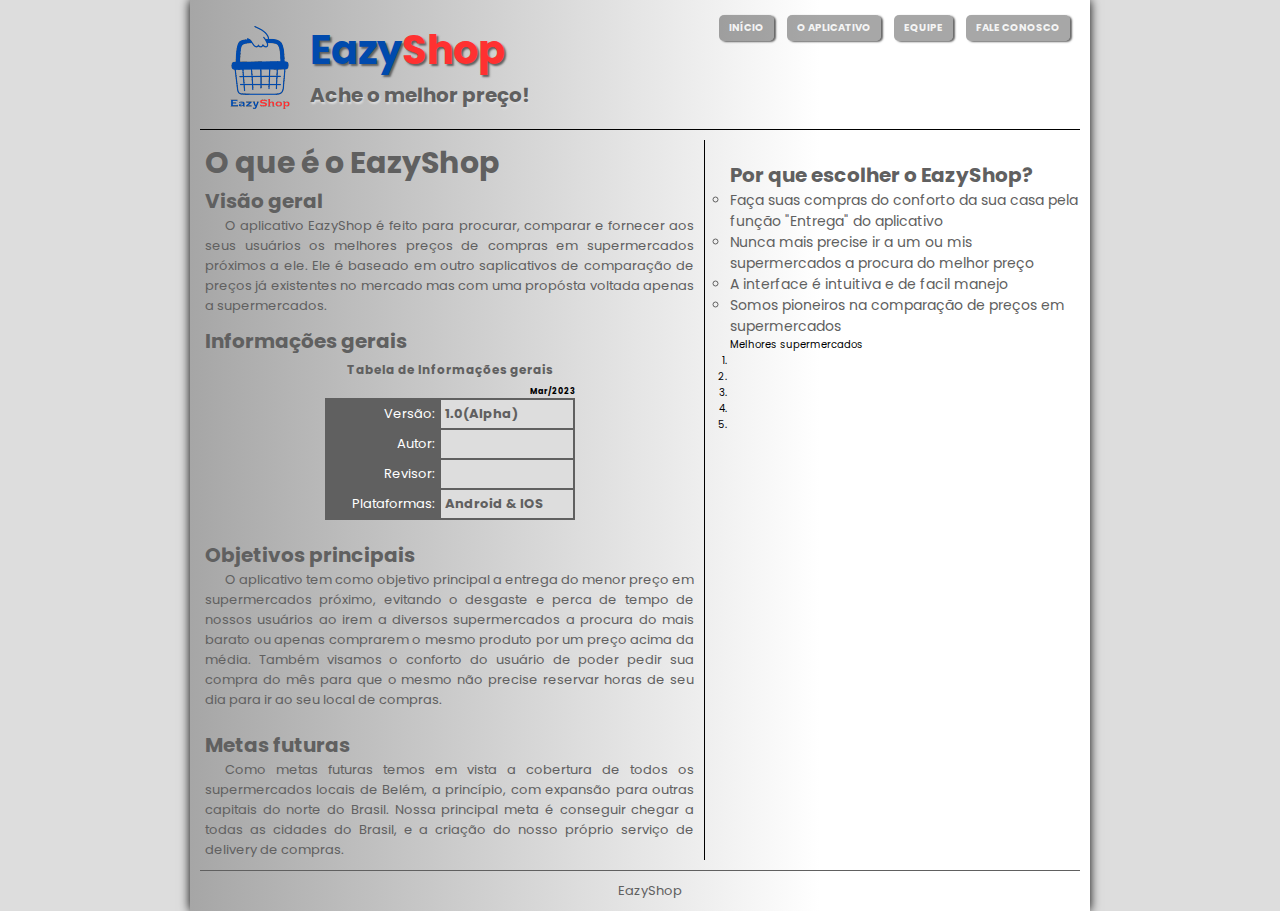
<file: index.html>
<!DOCTYPE html>
<html lang="pt-br">
<head>
    <meta charset="UTF-8">
    <meta http-equiv="X-UA-Compatible" content="IE=edge">
    <meta name="viewport" content="width=device-width, initial-scale=1.0">

    <link rel="stylesheet" href="src/css/reset.css">
    <link rel="stylesheet" href="src/css/style.css">

    <link rel="preconnect" href="https://fonts.googleapis.com">
    <link rel="preconnect" href="https://fonts.gstatic.com" crossorigin>
    <link href="https://fonts.googleapis.com/css2?family=Poppins&display=swap" rel="stylesheet">

    <title>EazyShop</title>
</head>
<body>
<main class="container">
    <header class="cabecalho">
        <div class="left">
        <figure>
            <img src="src/img/Eazy_Shop__3_-removebg-preview.png" alt="logoeazyshop">
        </figure>
        <hgroup>
            <h1 class="azul">Eazy</h1><h1 class="amarelo">Shop</h1>
            <h3>Ache o melhor preço!</h3>
        </hgroup>
        </div>
        <nav class="menu">
            <h1>Menu Principal</h1>
            <ul>
                <li onmouseover="mudaFoto(1)" onmouseout="tiraFoto(1)"><a href="index.html">INÍCIO</a></li>
                <li onmouseover="mudaFoto(2)" onmouseout="tiraFoto(2)"><a href="aplicativo.html">O APLICATIVO</a></li>
                <li onmouseover="mudaFoto(3)" onmouseout="tiraFoto(3)"><a href="equipe.html">EQUIPE</a></li>
                <li onmouseover="mudaFoto(4)" onmouseout="tiraFoto(4)"><a href="fale-conosco.html">FALE CONOSCO</a></li>
            </ul>
            
            <img class="imagem" id="1"  src="src/img/home.png" alt="iconehome">
            <img class="imagem" id="2"  src="src/img/aplicativo.png" alt="aplicativoicone">
            <img class="imagem" id="3"  src="src/img/equipe.png" alt="equipeicone">
            <img class="imagem" id="4"  src="src/img/faleconosco.png" alt="faleconoscoicone">

        </nav>
    </header>

    <section class="mainContent">
        <div class="oque">
            <hgroup>
            <h2>O que é o EazyShop</h2>
            <h3>Visão geral</h3>
            <p>O aplicativo EazyShop é feito para procurar, comparar e fornecer aos seus usuários os melhores preços de compras em supermercados próximos a ele. Ele é baseado em outro saplicativos de comparação de preços já existentes no mercado mas com uma propósta voltada apenas a supermercados. </p>
            </hgroup>
            <figure>
                
            </figure>
        </div>
        <div>
            <h3>Informações gerais</h3>
            <table class="table1">
            <caption>Tabela de Informações gerais <span>Mar/2023</span></caption> 

            <tr><td class="esq">Versão:</td><td class="dir">1.0(Alpha)</td></tr>
            <tr><td class="esq">Autor:</td><td class="dir"></td></tr> 
            <tr><td class="esq">Revisor:</td><td class="dir"></td></tr> 
            <tr><td class="esq">Plataformas:</td><td class="dir">Android & IOS</td></tr>
            </table>
        </div>
        <article>
            <hgroup>
            <h3>Objetivos principais</h3>
            <p>O aplicativo tem como objetivo principal a entrega do menor preço em supermercados próximo, evitando o desgaste e perca de tempo de nossos usuários ao irem a diversos supermercados a procura do mais barato ou apenas comprarem o mesmo produto por um preço acima da média. Também visamos o conforto do usuário de poder pedir sua compra do mês para que o mesmo não precise reservar horas de seu dia para ir ao seu local de compras.</p>
            </hgroup>
        </article>
        <article>
            <hgroup>
                <h3>Metas futuras</h3>
                <p>Como metas futuras temos em vista a cobertura de todos os supermercados locais de Belém, a princípio, com expansão para outras capitais do norte do Brasil. Nossa principal meta é conseguir chegar a todas as cidades do Brasil, e a criação do nosso próprio serviço de delivery de compras.</p>
            </hgroup>
        </article>
    </section>
    <aside class="lateral">
        <article>
            <h3>Por que escolher o EazyShop?</h3>
            <ul class="motivos">
                <li>Faça suas compras do conforto da sua casa pela função "Entrega" do aplicativo</li>
                <li>Nunca mais precise ir a um ou mis supermercados a procura do melhor preço </li>
                <li>A interface é intuitiva e de facil manejo</li>
                <li>Somos pioneiros na comparação de preços em supermercados</li>
            
            </ul>
        </article> 
        
        <ol>
            <caption>Melhores supermercados</caption>
            <li></li>
            <li></li>
            <li></li>
            <li></li>
            <li></li>
        </ol>
    </aside>
    <footer class="rodape">
        <p>EazyShop</p>
    </footer>
</main>
</body>
<script src="src/js/index.js"></script>
</html>
</file>
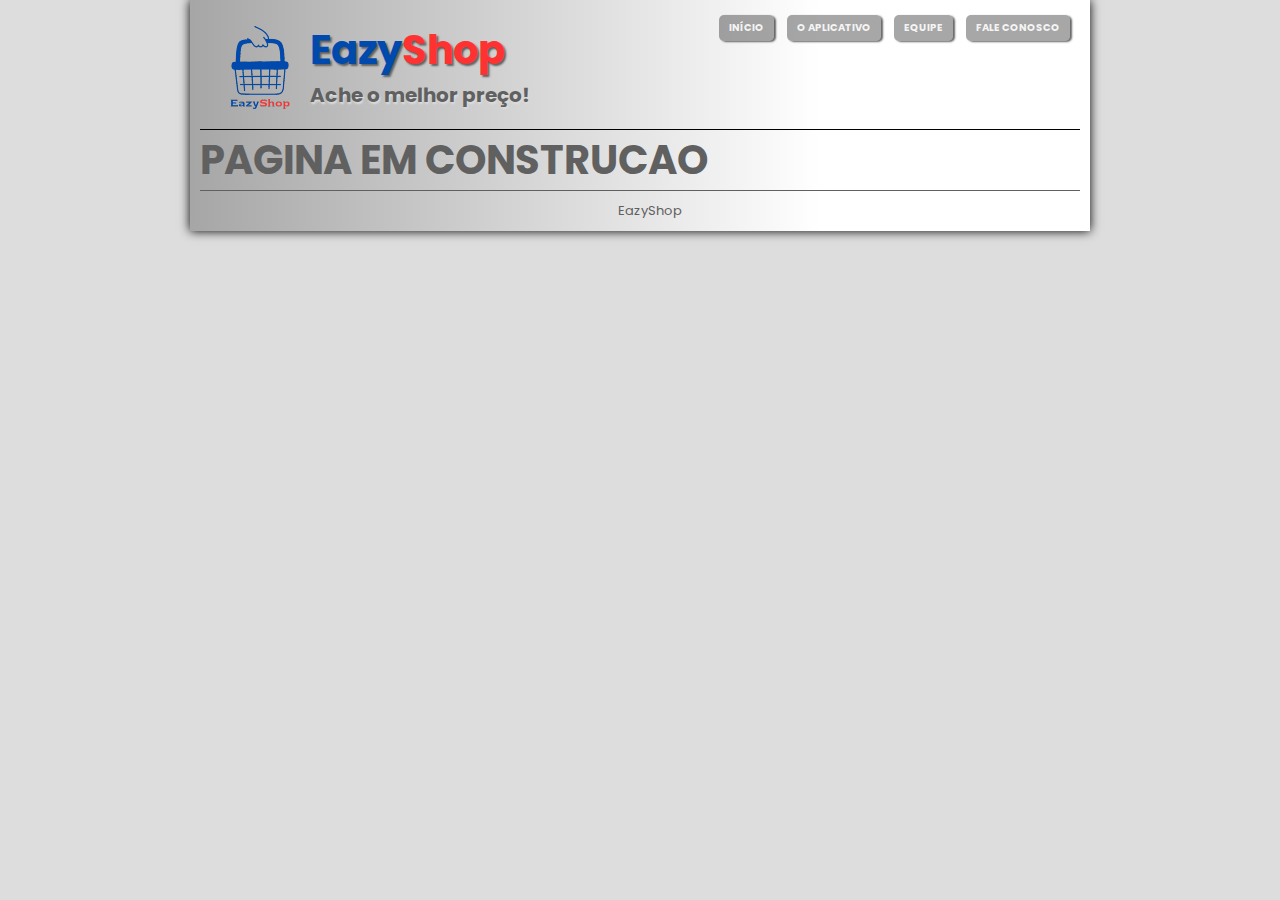
<file: aplicativo.html>
<!DOCTYPE html>
<html lang="pt-br">
<head>
    <meta charset="UTF-8">
    <meta http-equiv="X-UA-Compatible" content="IE=edge">
    <meta name="viewport" content="width=device-width, initial-scale=1.0">

    <link rel="stylesheet" href="src/css/reset.css">
    <link rel="stylesheet" href="src/css/style.css">

    <link rel="preconnect" href="https://fonts.googleapis.com">
    <link rel="preconnect" href="https://fonts.gstatic.com" crossorigin>
    <link href="https://fonts.googleapis.com/css2?family=Poppins&display=swap" rel="stylesheet">

    <title>EazyShop</title>
</head>
<body>
    <main class="container">
        <header class="cabecalho">
            <div class="left">
            <figure>
                <img src="src/img/Eazy_Shop__3_-removebg-preview.png" alt="logoeazyshop">
            </figure>
            <hgroup>
                <h1 class="azul">Eazy</h1><h1 class="amarelo">Shop</h1>
                <h3>Ache o melhor preço!</h3>
            </hgroup>
            </div>
            <nav class="menu">
                <h1>Menu Principal</h1>
                <ul>
                    <li onmouseover="mudaFoto(1)" onmouseout="tiraFoto(1)"><a href="index.html">INÍCIO</a></li>
                    <li onmouseover="mudaFoto(2)" onmouseout="tiraFoto(2)"><a href="aplicativo.html">O APLICATIVO</a></li>
                    <li onmouseover="mudaFoto(3)" onmouseout="tiraFoto(3)"><a href="equipe.html">EQUIPE</a></li>
                    <li onmouseover="mudaFoto(4)" onmouseout="tiraFoto(4)"><a href="fale-conosco.html">FALE CONOSCO</a></li>
                </ul>
                
                <img class="imagem" id="1"  src="src/img/home.png" alt="iconehome">
                <img class="imagem" id="2"  src="src/img/aplicativo.png" alt="aplicativoicone">
                <img class="imagem" id="3"  src="src/img/equipe.png" alt="equipeicone">
                <img class="imagem" id="4"  src="src/img/faleconosco.png" alt="faleconoscoicone">
    
            </nav>
        </header>
        <h1>PAGINA EM CONSTRUCAO</h1>
        <footer class="rodape">
            <p>EazyShop</p>
        </footer>
</main>
</body>
<script src="src/js/index.js"></script>
</html>
</file>
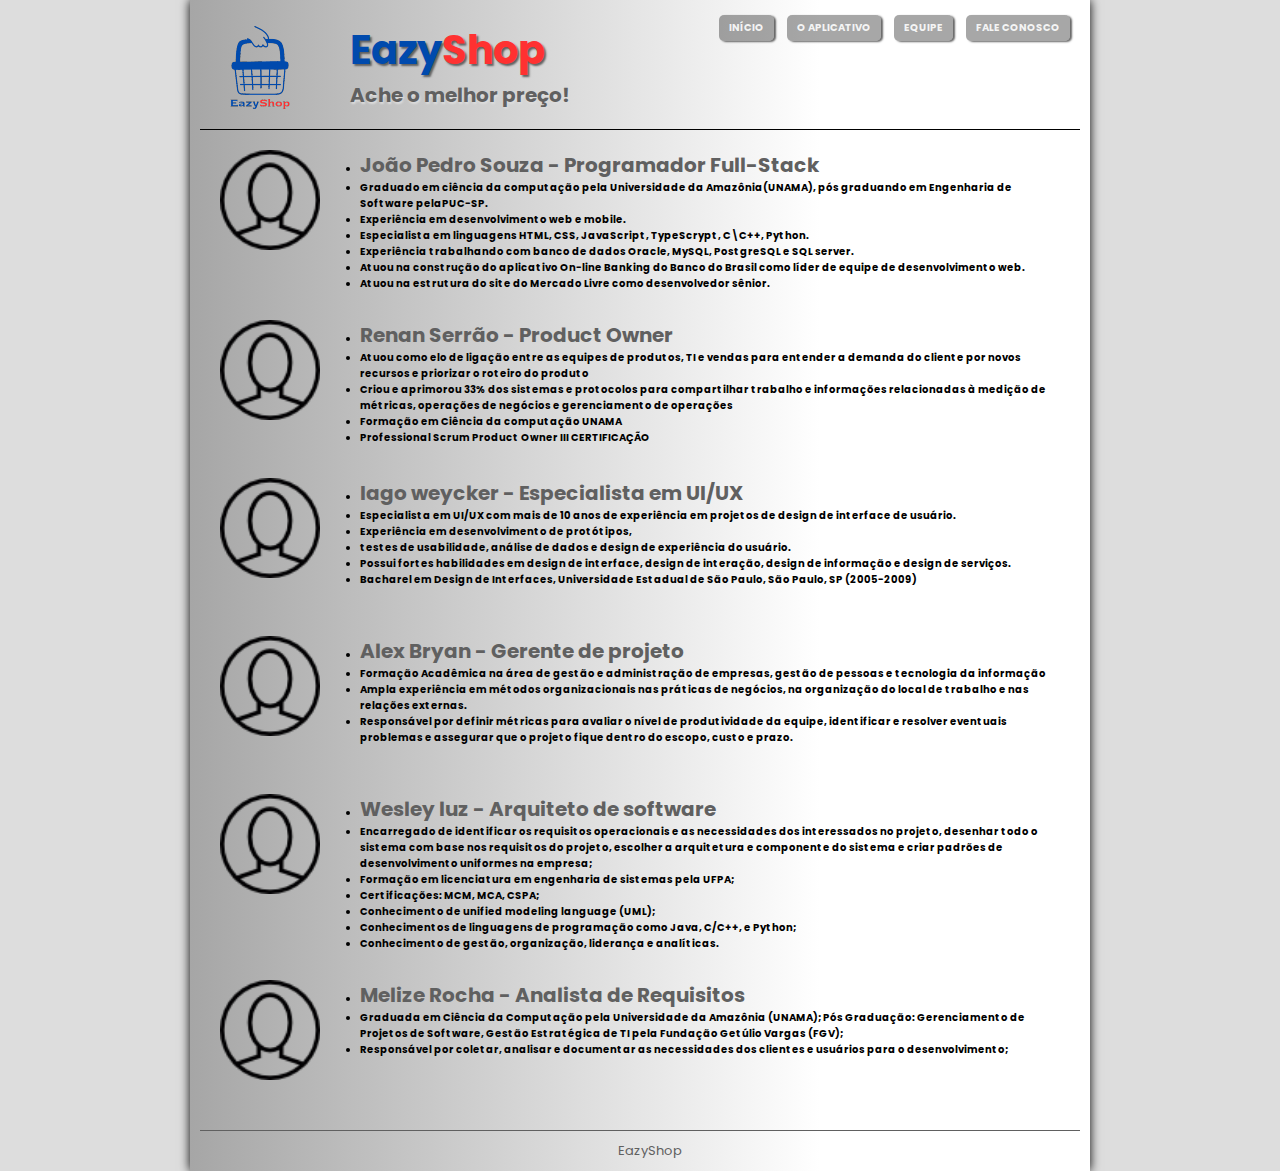
<file: equipe.html>
<!DOCTYPE html>
<html lang="pt-br">
<head>
    <meta charset="UTF-8">
    <meta http-equiv="X-UA-Compatible" content="IE=edge">
    <meta name="viewport" content="width=device-width, initial-scale=1.0">

    <link rel="stylesheet" href="src/css/reset.css">
    <link rel="stylesheet" href="src/css/style.css">
    <link rel="stylesheet" href="src/css/equipe.css">

    <link rel="preconnect" href="https://fonts.googleapis.com">
    <link rel="preconnect" href="https://fonts.gstatic.com" crossorigin>
    <link href="https://fonts.googleapis.com/css2?family=Poppins&display=swap" rel="stylesheet">

    <title>EazyShop</title>
</head>
<body>
    <main class="container">
        <header class="cabecalho">
            <div class="left">
            <figure>
                <img src="src/img/Eazy_Shop__3_-removebg-preview.png" alt="logoeazyshop">
            </figure>
            <hgroup>
                <h1 class="azul">Eazy</h1><h1 class="amarelo">Shop</h1>
                <h3>Ache o melhor preço!</h3>
            </hgroup>
            </div>
            <nav class="menu">
                <h1>Menu Principal</h1>
                <ul>
                    <li onmouseover="mudaFoto(1)" onmouseout="tiraFoto(1)"><a href="index.html">INÍCIO</a></li>
                    <li onmouseover="mudaFoto(2)" onmouseout="tiraFoto(2)"><a href="aplicativo.html">O APLICATIVO</a></li>
                    <li onmouseover="mudaFoto(3)" onmouseout="tiraFoto(3)"><a href="equipe.html">EQUIPE</a></li>
                    <li onmouseover="mudaFoto(4)" onmouseout="tiraFoto(4)"><a href="fale-conosco.html">FALE CONOSCO</a></li>
                </ul>
                
                <img class="imagem" id="1"  src="src/img/home.png" alt="iconehome">
                <img class="imagem" id="2"  src="src/img/aplicativo.png" alt="aplicativoicone">
                <img class="imagem" id="3"  src="src/img/equipe.png" alt="equipeicone">
                <img class="imagem" id="4"  src="src/img/faleconosco.png" alt="faleconoscoicone">
    
            </nav>
        </header>
        <section class="equipe">
            <div class="descricao">
                <img src="src/img/avatar-vazio2.png" alt="avatar-vazio">
                <ul class="dados">
                    <li class="nome">
                        <h3>João Pedro Souza - Programador Full-Stack</h3>
                    </li>
                    <li>
                        <h4>Graduado em ciência da computação pela Universidade da Amazônia(UNAMA), pós graduando em Engenharia de Software pelaPUC-SP.</h4>
                    </li>
                    <li>
                        <h4>Experiência em desenvolvimento web e mobile.</h4>
                    </li>
                    <li>
                        <h4>Especialista em linguagens HTML, CSS, JavaScript, TypeScrypt, C\C++, Python.</h4>
                    </li>
                    <li>
                        <h4>Experiência trabalhando com banco de dados Oracle, MySQL, PostgreSQL e SQL server.</h4>
                    </li>
                    <li>
                        <h4>Atuou na construção do aplicativo On-line Banking do Banco do Brasil como líder de equipe de desenvolvimento web.</h4>
                    </li>
                    <li>
                        <h4>Atuou na estrutura do site do Mercado Livre como desenvolvedor sênior.</h4>
                    </li>
                </ul>
            </div>
            <div class="descricao">
                <img src="src/img/avatar-vazio.png" alt="avatar-vazio">
                <ul class="dados">
                    <li class="nome">
                        <h3>Renan Serrão - Product Owner</h3>
                    </li>
                    <li>
                        <h4>Atuou como elo de ligação entre as equipes de produtos, TI e vendas para entender a demanda do cliente por novos recursos e priorizar o roteiro do produto</h4>
                    </li>
                    <li>
                        <h4>Criou e aprimorou 33% dos sistemas e protocolos para compartilhar
                            trabalho e informações relacionadas à medição de métricas, operações de negócios e gerenciamento de operações</h4>
                    </li>
                    <li>
                        <h4>Formação em Ciência da computação UNAMA</h4>
                    </li>
                    <li>
                        <h4>Professional Scrum Product Owner III CERTIFICAÇÃO</h4>
                    </li>
                </ul>
            </div>
            <div class="descricao">
                <img src="src/img/avatar-vazio2.png" alt="avatar-vazio">
                <ul class="dados">
                    <li class="nome">
                        <h3>Iago weycker - Especialista em UI/UX</h3>
                    </li>
                    <li>
                        <h4>Especialista em UI/UX com mais de 10 anos de experiência em projetos de design de interface de usuário.</h4>
                    </li>
                    <li>
                        <h4>Experiência em desenvolvimento de protótipos,</h4>
                    </li>
                    <li>
                        <h4>testes de usabilidade, análise de dados e design de experiência do
                            usuário.</h4>
                    </li>
                    <li>
                        <h4>Possui fortes habilidades em design de interface, design de interação, design de informação e design de serviços.</h4>
                    </li>
                    <li>
                        <h4>Bacharel em Design de Interfaces, Universidade Estadual de São Paulo, São Paulo, SP (2005-2009)</h4>
                    </li>
                </ul>
            </div>
            <div class="descricao">
                <img src="src/img/avatar-vazio.png" alt="avatar-vazio">
                <ul class="dados">
                    <li class="nome">
                        <h3>Alex Bryan - Gerente de projeto</h3>
                    </li>
                    <li>
                        <h4>Formação Acadêmica na área de gestão e administração de empresas, gestão de pessoas e tecnologia da informação</h4>
                    </li>
                    <li>
                        <h4>Ampla experiência em métodos organizacionais nas práticas de negócios, na organização do local de trabalho e nas relações externas.</h4>
                    </li>
                    <li>
                        <h4>Responsável por definir métricas para avaliar o nível de produtividade da equipe, identificar e resolver eventuais problemas e assegurar que o projeto fique dentro do escopo, custo e prazo.</h4>
                    </li>
                </ul>
            </div>
            <div class="descricao">
                <img src="src/img/avatar-vazio.png" alt="avatar-vazio">
                <ul class="dados">
                    <li class="nome">
                        <h3>Wesley luz - Arquiteto de software</h3>
                    </li>
                    <li>
                        <h4>Encarregado de identificar os requisitos operacionais e as necessidades dos interessados no projeto, desenhar todo o sistema com base nos requisitos do projeto, escolher a arquitetura e componente do sistema e criar padrões de desenvolvimento uniformes na empresa;</h4>
                    </li>
                    <li>
                        <h4>Formação em licenciatura em engenharia de sistemas pela UFPA;</h4>
                    </li>
                    <li>
                        <h4>Certificações: MCM, MCA, CSPA;</h4>
                    </li>
                    <li>
                        <h4>Conhecimento de unified modeling language (UML);</h4>
                    </li>
                    <li>
                        <h4>Conhecimentos de linguagens de programação como Java, C/C++, e
                            Python;</h4>
                    </li>
                    <li>
                        <h4>Conhecimento de gestão, organização, liderança e analíticas.</h4>
                    </li>
                </ul>
            </div>
            <div class="descricao">
                <img src="src/img/avatar-vazio.png" alt="avatar-vazio">
                <ul class="dados">
                    <li class="nome">
                        <h3>Melize Rocha - Analista de Requisitos</h3>
                    </li>
                    <li>
                        <h4>Graduada em Ciência da Computação pela Universidade da
                            Amazônia (UNAMA); Pós Graduação: Gerenciamento de Projetos de Software, Gestão Estratégica de TI pela Fundação Getúlio Vargas (FGV);</h4>
                    </li>
                    <li>
                        <h4>Responsável por coletar, analisar e documentar as necessidades dos clientes e usuários para o desenvolvimento;</h4>
                    </li>
                </ul>
            </div>
    
        </section>
        <footer class="rodape">
            <p>EazyShop</p>
        </footer>
</main>
</body>
<script src="src/js/index.js"></script>
</html>
</file>
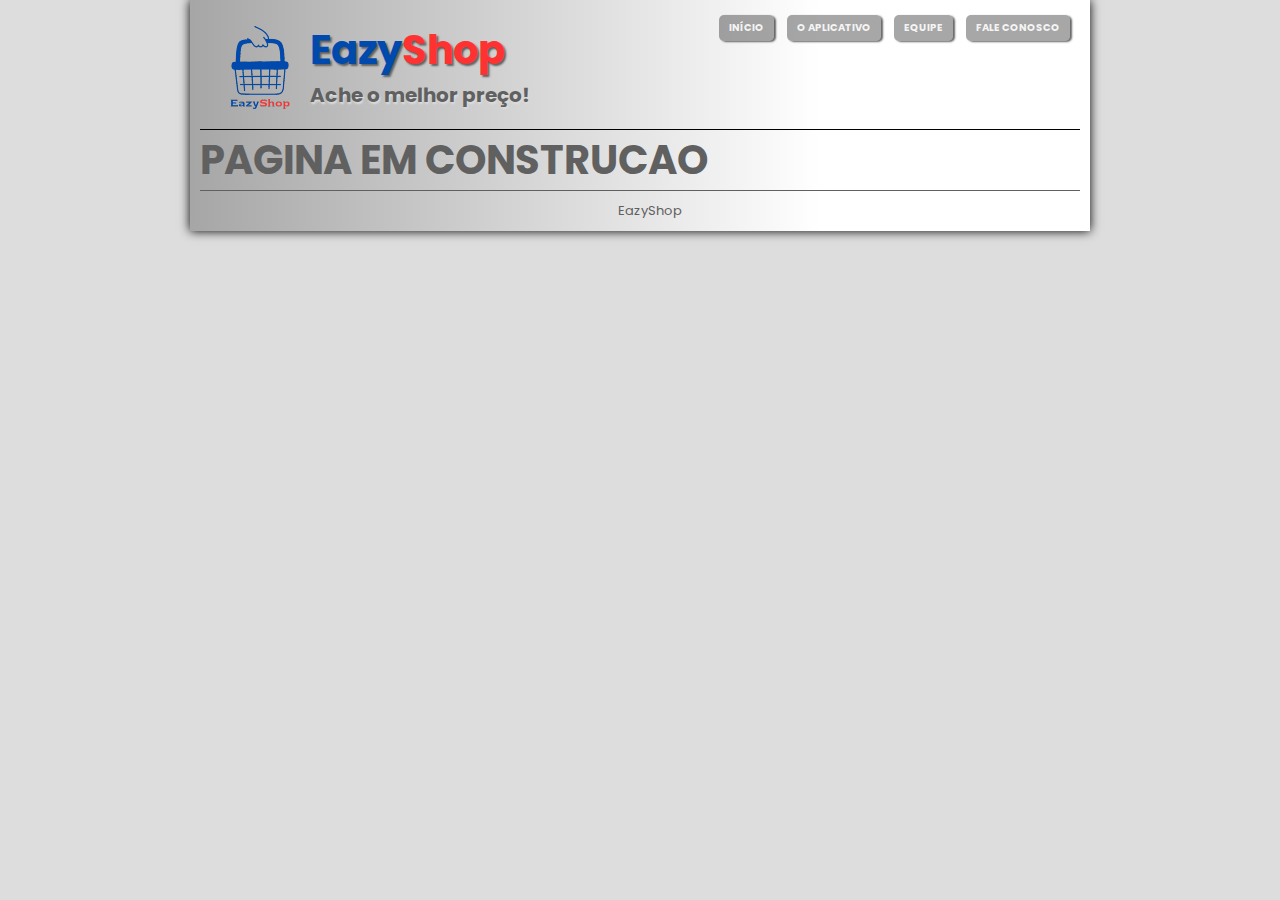
<file: fale-conosco.html>
<!DOCTYPE html>
<html lang="pt-br">
<head>
    <meta charset="UTF-8">
    <meta http-equiv="X-UA-Compatible" content="IE=edge">
    <meta name="viewport" content="width=device-width, initial-scale=1.0">

    <link rel="stylesheet" href="src/css/reset.css">
    <link rel="stylesheet" href="src/css/style.css">

    <link rel="preconnect" href="https://fonts.googleapis.com">
    <link rel="preconnect" href="https://fonts.gstatic.com" crossorigin>
    <link href="https://fonts.googleapis.com/css2?family=Poppins&display=swap" rel="stylesheet">

    <title>EazyShop</title>
</head>
<body>
    <main class="container">
        <header class="cabecalho">
            <div class="left">
            <figure>
                <img src="src/img/Eazy_Shop__3_-removebg-preview.png" alt="logoeazyshop">
            </figure>
            <hgroup>
                <h1 class="azul">Eazy</h1><h1 class="amarelo">Shop</h1>
                <h3>Ache o melhor preço!</h3>
            </hgroup>
            </div>
            <nav class="menu">
                <h1>Menu Principal</h1>
                <ul>
                    <li onmouseover="mudaFoto(1)" onmouseout="tiraFoto(1)"><a href="index.html">INÍCIO</a></li>
                    <li onmouseover="mudaFoto(2)" onmouseout="tiraFoto(2)"><a href="aplicativo.html">O APLICATIVO</a></li>
                    <li onmouseover="mudaFoto(3)" onmouseout="tiraFoto(3)"><a href="equipe.html">EQUIPE</a></li>
                    <li onmouseover="mudaFoto(4)" onmouseout="tiraFoto(4)"><a href="fale-conosco.html">FALE CONOSCO</a></li>
                </ul>
                
                <img class="imagem" id="1"  src="src/img/home.png" alt="iconehome">
                <img class="imagem" id="2"  src="src/img/aplicativo.png" alt="aplicativoicone">
                <img class="imagem" id="3"  src="src/img/equipe.png" alt="equipeicone">
                <img class="imagem" id="4"  src="src/img/faleconosco.png" alt="faleconoscoicone">
    
            </nav>
        </header>
        <section>
            <h1>PAGINA EM CONSTRUCAO</h1>
        </section>
        <footer class="rodape">
            <p>EazyShop</p>
        </footer>
</main>
</body>
<script src="src/js/index.js"></script>
</html>
</file>
<file: src/css/style.css>
html{
    font-size: 62.5%;
    font-family: 'Poppins', sans-serif;
}

p{
    color:#606060;
    font-size: 1.3rem;
    text-align: justify;
    text-indent: 2rem;
}

h1{
    font-size: 4rem;
    color:#606060;
}

h2{
    font-size: 3rem;
    color:#606060;
}

h3{
    font-size: 2rem;
    color:#606060;
}

body{
    background-color: #dddddd;
}

article{
    margin-top: 2rem;
}

.container{
    background: linear-gradient(90deg, rgba(166,166,166,1) 0%, rgba(255,255,255,1) 70%);
    min-width: 50rem;
    max-width: 90rem;
    margin: auto;
    box-shadow: 0 0 1rem black;
    padding: 1rem;
}

.cabecalho{
    border-bottom: 0.1rem solid #000000;
    height: 12rem;
    min-width: 80rem;
    display: flex;
    justify-content: space-between;
    padding: 0.5rem 1rem
}

.cabecalho .left{
    display: flex;
    margin-top: 0.5rem;
}

.cabecalho .amarelo{
    color: #FF3131;
    text-shadow: 0.2rem 0.2rem 0.2rem #606060;
}

.cabecalho .azul{
    color: #004AAD;
    text-shadow: 0.2rem 0.2rem 0.2rem #606060;
}

.cabecalho hgroup h3{
    text-shadow: 0.1rem 0.2rem 0.2rem #dddddd;
    color:#606060;
}

.cabecalho hgroup h1{
    display: inline-block;
}

.menu li{
    display: inline-block;
    background-color: rgba(35,35,35,0.4);
    padding: 0.5rem 1rem;
    margin-left: 1rem;
    border-radius: 0.5rem;
    transition: backgound-color, 0.5s;
    box-shadow: 0.2rem 0.1rem 0.2rem rgba(0,0,0,0.6);
}

.menu li:hover{
    cursor: pointer;
    background-color: rgba(35,35,35,0.6);
     
}

.menu li a{
    font-weight: bold;
    color: rgba(255, 255, 255, 0.9)
}

.menu h1{
    display: none;
}

.menu .imagem{
    display: none;
    float: right;
}

.mainContent{
    display: block;
    float: left;
    margin: 1rem 0.5rem;
    padding-right: 1rem;
    max-width: 50rem;
    border-right: 0.1rem solid #000000;
}


.oque{
    margin-bottom: 1rem;
}
 

.table1{
    border: 1px solid #606060;
    margin: auto;
    width: 25rem;
    margin-top: 0.5rem;
    border-spacing: 0;
}

.table1 caption{
    color: #606060;
    font-size: 1.2rem;
    font-weight: bolder;
    text-align: center;
}

.table1 span{
    display: block;
    float: right;
    margin-top: 0.7rem;
    color: #000000;
    font-size: 0.8rem;
}

.table1 td{
    font-size: 1.3rem;
    vertical-align: middle;
    padding: 0.4rem;
    border: 1px solid #606060;
    
}


.table1 td.esq{
    text-align: right;
    background-color: #606060;
    color:#ffffff;
}

.table1 td.dir{
    background-color: #dddddd;
    color: #606060;
    font-weight: bolder;
}

.lateral{
    width: 36rem;
    display: block;
    float: right;
    padding-top: 1rem;
}

.motivos{
    font-size: 1.4rem;
    list-style-type: circle;
    color: #606060;
}

.lateral article{
    margin-left: 1rem;
}

.lateral ol{
    margin-left: 1rem;
}


.rodape{
    clear: both;
    border-top: 0.1rem solid #606060;
    padding-top: 1rem;
    display: flex;
    justify-content: center;
    align-items: center;
}
</file>
<file: src/css/equipe.css>
.equipe{
    min-height: 100rem;
    padding: 2rem;
    display: flex;
    flex-direction: column;
    justify-content: space-between;
}

.descricao{
    min-height: 13rem;
    display: flex;
}

img{
    margin-right: 4rem;
    width: 10rem;
    height: 10rem;
}
</file>
